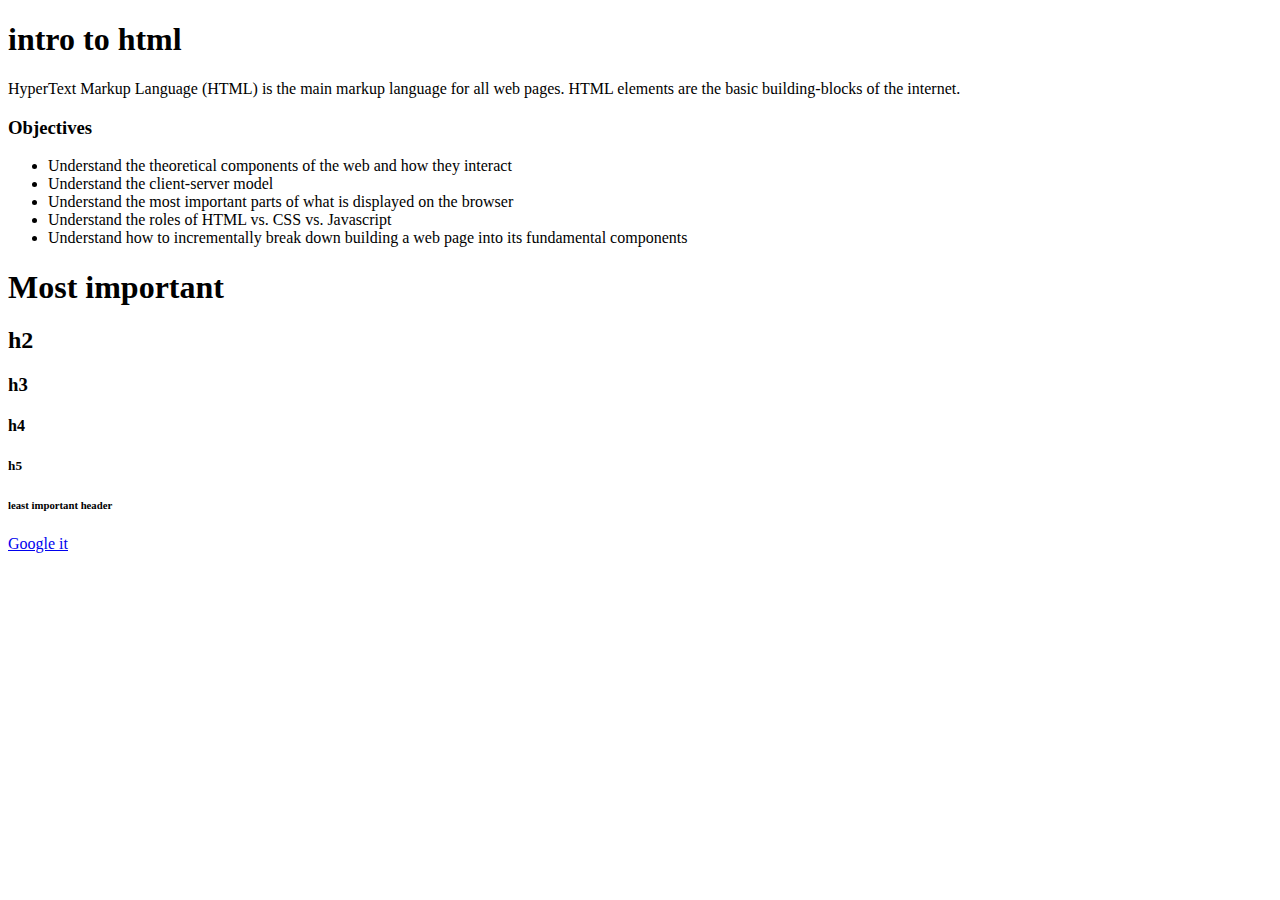
<file: Week1Day1/index.html>
<!DOCTYPE html>
<html lang="en">
<head>
    <meta charset="UTF-8">
    <meta name="viewport" content="width=device-width, initial-scale=1.0">
    <title>Html Lecture</title>
</head>
<body>
    <h1>intro to html</h1>
    <div>
    <p>HyperText Markup Language (HTML) is the main markup language for all web pages. HTML elements are the basic building-blocks of the internet.</p>
    <h3>Objectives</h3>
    <ul>
        <li>Understand the theoretical components of the web and how they interact</li>
        <li> Understand the client-server model</li>
        <li>Understand the most important parts of what is displayed on the browser</li>
        <li> Understand the roles of HTML vs. CSS vs. Javascript</li>
        <li>  Understand how to incrementally break down building a web page into its fundamental components</li>
    </ul>
</div>
<h1>Most important</h1>
<h2>h2</h2>
<h3>h3</h3>
<h4>h4</h4>
<h5>h5</h5>
<h6>least important header</h6>


<a href="/Week1Day1/Exmple/seconde.html"> Google it</a>

</body>
</html>
</file>
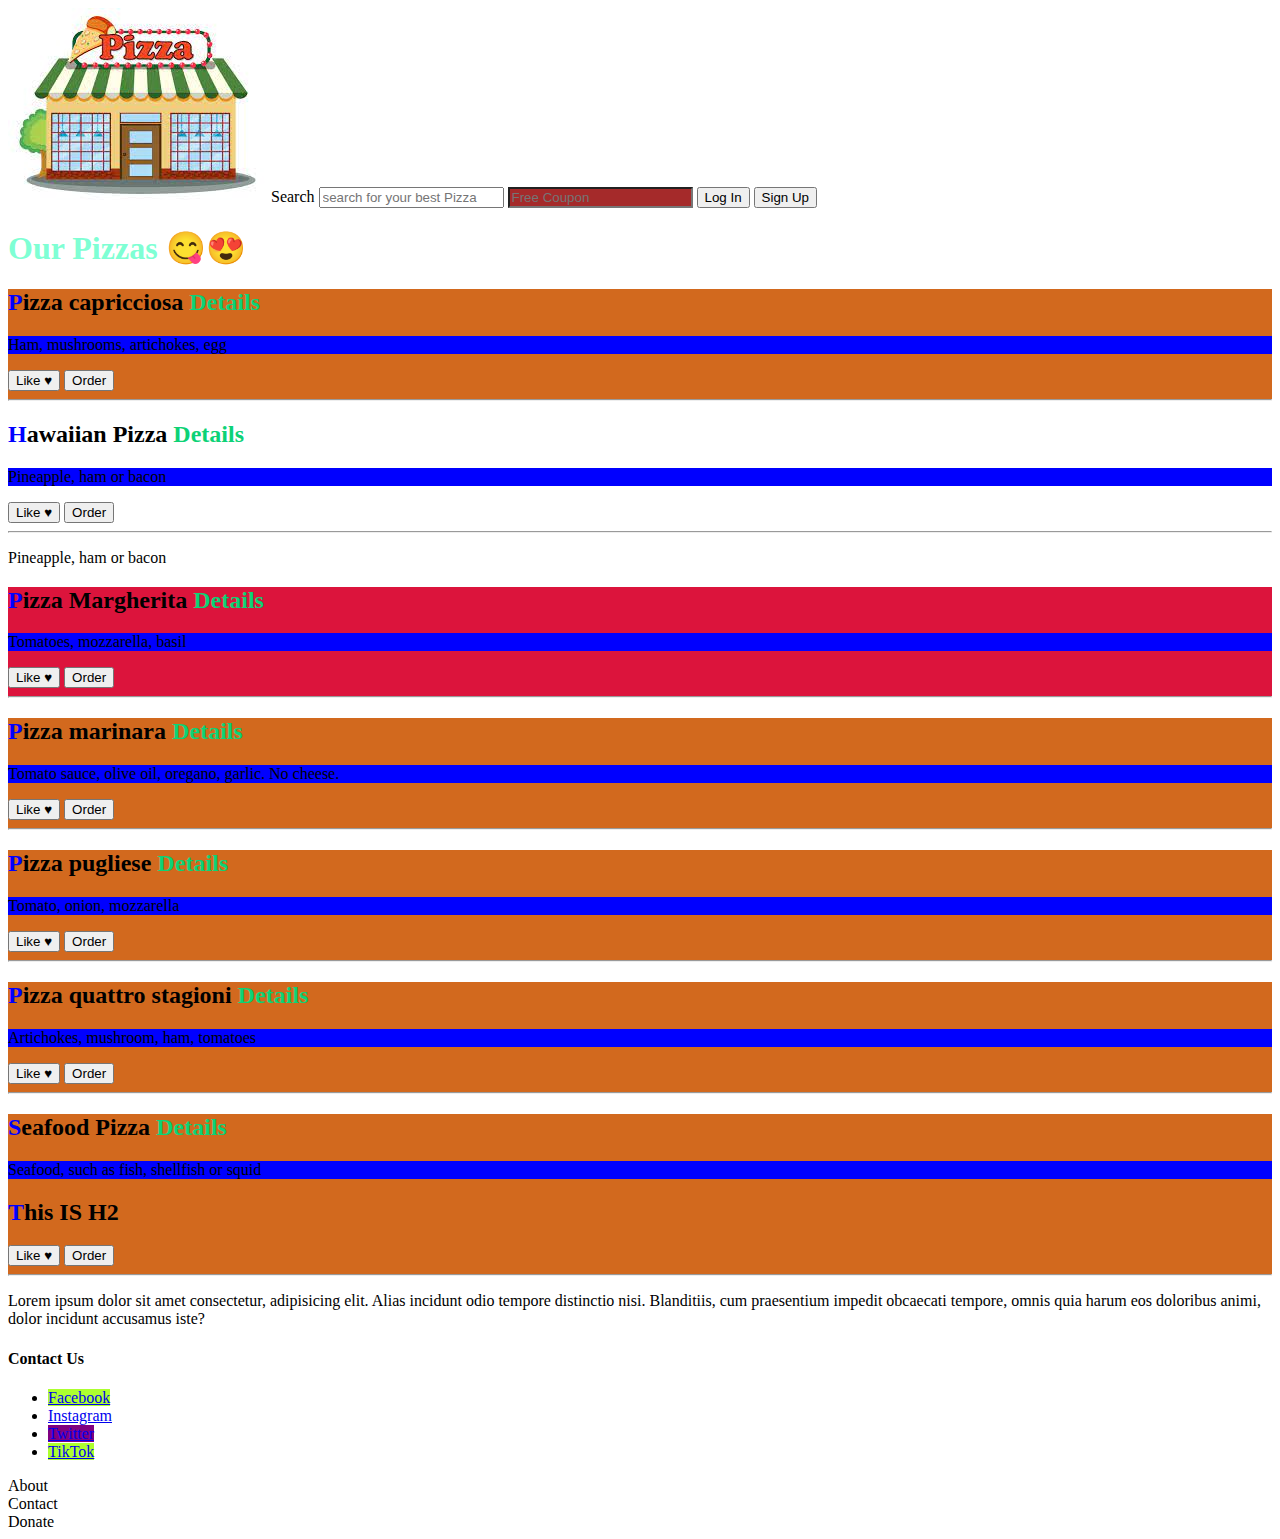
<file: Week1Day2/01-css-intro/index.html>
<!DOCTYPE html>
<html lang="en">
<head>
    <meta charset="UTF-8">
    <meta name="viewport" content="width=device-width, initial-scale=1.0">
    <title>CSS Session</title>
    <!-- <style>
        Styling Elements 
        .header {
            background-color: blueviolet;
        }
    </style> -->
    <link rel="stylesheet" href="style.css">
</head>
<body>
    <div class="header">
        <img src="./assets/logo.jpeg" alt="App Logo">
        <label for="search">Search</label>
        <input type="text" placeholder="search for your best Pizza">
        <input type="password" placeholder="Free Coupon">
        <button>Log In</button>
        <button>Sign Up</button>
    </div>
    <div>
        <!-- Inline Styling -->
        <!-- <h1 style="color: blue;">Our Pizzas 😋😍</h1> -->
        <h1>Our Pizzas 😋😍</h1>
        <div class="pizza">
            <h2>Pizza capricciosa <span><a href="#">Details</a></span></h2>
            <p>Ham, mushrooms, artichokes, egg</p>
            <button>Like ♥</button>
            <button id="order_1">Order</button>
            <hr>
        </div>
        <div class="pizzaa">
            <h2>Hawaiian Pizza <span><a href="#">Details</a></span></h2>
            <p>Pineapple, ham or bacon</p>
            <button id="hl">Like ♥</button>
            <button>Order</button>
            <hr>
        </div>
        <p>Pineapple, ham or bacon</p>
        <div  id="special" >
            <h2>Pizza Margherita <span><a href="#">Details</a></span></h2>
            <p>Tomatoes, mozzarella, basil</p>
            <button>Like ♥</button>
            <button>Order</button>
            <hr>
        </div>
        <div class="pizza">
            <h2>Pizza marinara <span><a href="#">Details</a></span></h2>
            <p>Tomato sauce, olive oil, oregano, garlic. No cheese.</p>
            <button>Like ♥</button>
            <button>Order</button>
            <hr>
        </div>
        <div class="pizza">
            <h2>Pizza pugliese <span><a href="#">Details</a></span></h2>
            <p>Tomato, onion, mozzarella</p>
            <button>Like ♥</button>
            <button>Order</button>
            <hr>
        </div>
        <div class="pizza">
            <h2>Pizza quattro stagioni <span><a href="#">Details</a></span></h2>
            <p>Artichokes, mushroom, ham, tomatoes</p>
            <button>Like ♥</button>
            <button>Order</button>
            <hr>
        </div>
        <div class="pizza">
            <h2>Seafood Pizza <span><a href="#">Details</a></span></h2>
            <p>Seafood, such as fish, shellfish or squid</p>
            <h2>This IS H2</h2>
            <button>Like ♥</button>
            <button>Order</button>
            <hr>
        </div>
        <p>Lorem ipsum dolor sit amet consectetur, adipisicing elit. Alias incidunt odio tempore distinctio nisi.
            Blanditiis, cum praesentium impedit obcaecati tempore, omnis quia harum eos doloribus animi, dolor incidunt
            accusamus iste?
        </p>
    </div>
    <div>
        <div>
            <h4>Contact Us</h4>
            <ul>
                <li>
                    <a href="#Facebook">Facebook</a>
                </li>
                <li>
                    <a href="#Instagram">Instagram</a>
                </li>
                <li>
                    <a href="#Twitter">Twitter</a>
                </li>
                <li>
                    <a href="#TikTok">TikTok</a>
                </li>
            </ul>
            <li>
                About
            </li>
            <li>
                Contact
            </li>
            <li>
                Donate
            </li>
        </section>
    </div>
</body>

</html>
</file>
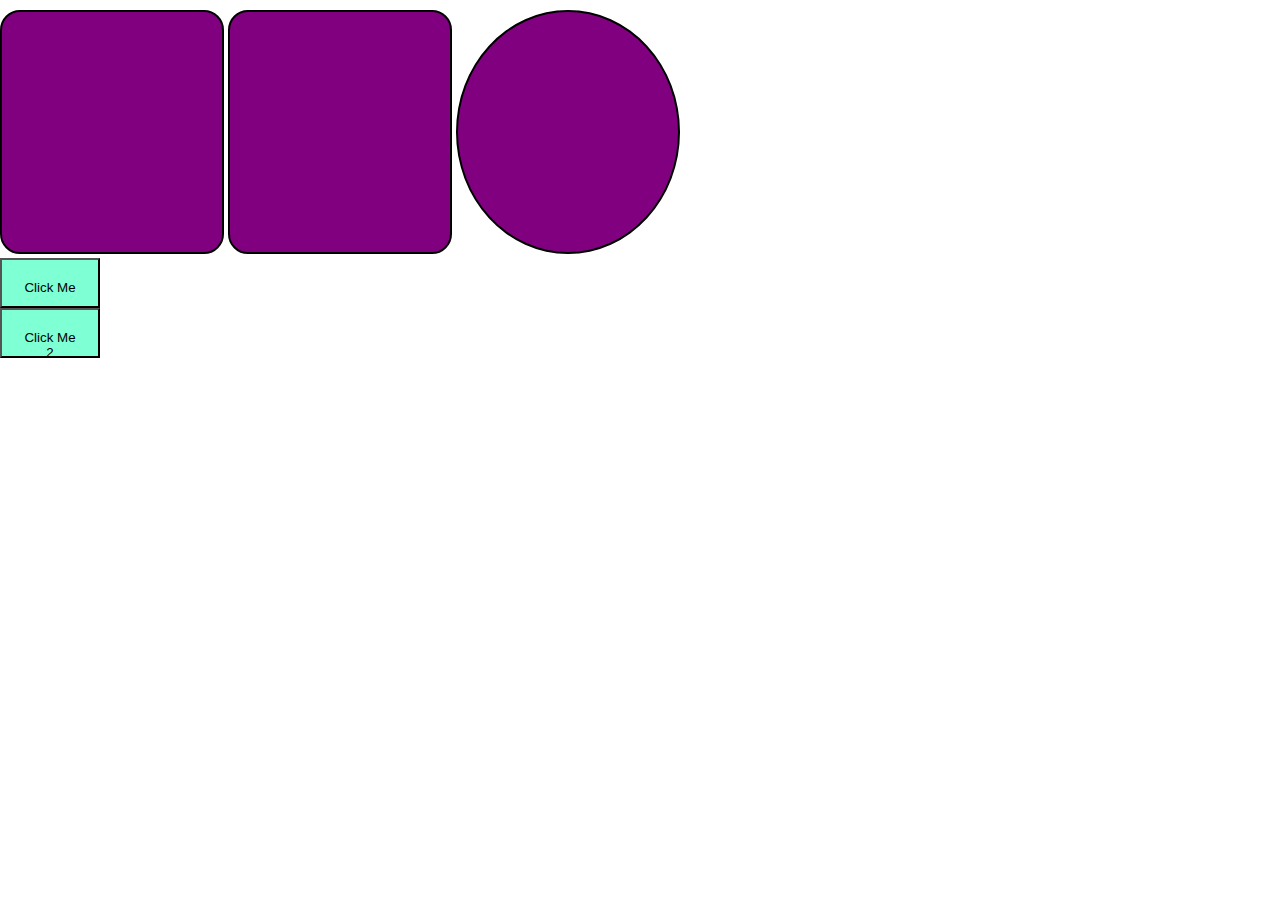
<file: Week1Day2/02-box-model/index.html>
<!DOCTYPE html>
<html lang="en">
<head>
    <meta charset="UTF-8">
    <meta name="viewport" content="width=device-width, initial-scale=1.0">
    <link rel="stylesheet" href="style.css">
    <title>Box Model</title>
</head>
<body>
    <div></div>
    <div></div>
    <div class="circle"></div>
    <button>Click Me</button>
    <button>Click Me 2 </button>
</body>
</html>
</file>
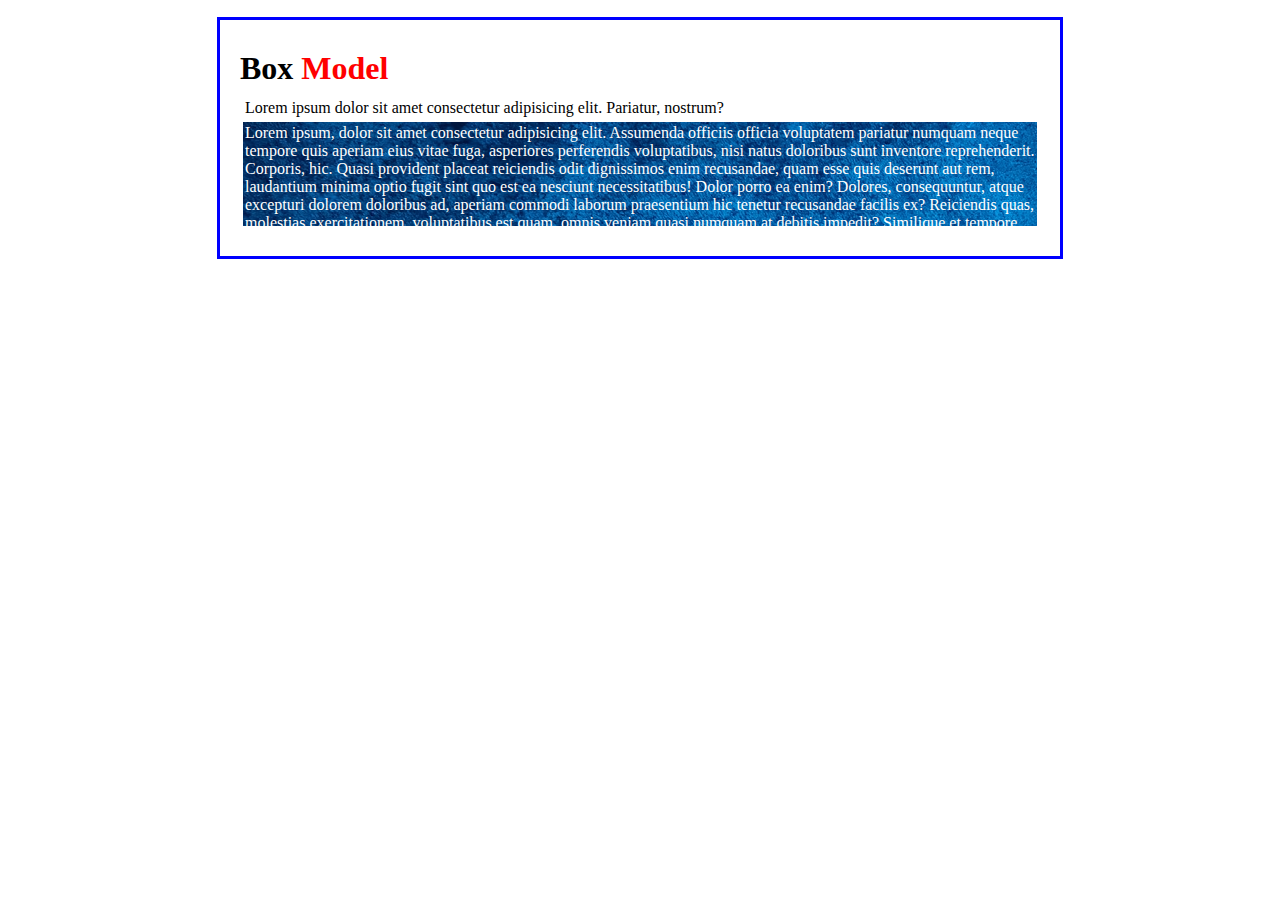
<file: Week1Day2/03_more_css/index.html>
<!DOCTYPE html>
<html lang="en">
<head>
    <meta charset="UTF-8">
    <meta name="viewport" content="width=device-width, initial-scale=1.0">
    <link rel="stylesheet" href="style.css">
    <title>Document</title>
</head>
<body>
    <div class="wrapper">
        <h1>Box <span>Model</span></h1>
        <div>
            <p>Lorem ipsum dolor sit amet consectetur adipisicing elit. Pariatur, nostrum?</p>
            <p class="big-p">Lorem ipsum, dolor sit amet consectetur adipisicing elit. Assumenda officiis officia voluptatem pariatur numquam neque tempore quis aperiam eius vitae fuga, asperiores perferendis voluptatibus, nisi natus doloribus sunt inventore reprehenderit.
            Corporis, hic. Quasi provident placeat reiciendis odit dignissimos enim recusandae, quam esse quis deserunt aut rem, laudantium minima optio fugit sint quo est ea nesciunt necessitatibus! Dolor porro ea enim?
            Dolores, consequuntur, atque excepturi dolorem doloribus ad, aperiam commodi laborum praesentium hic tenetur recusandae facilis ex? Reiciendis quas, molestias exercitationem, voluptatibus est quam, omnis veniam quasi numquam at debitis impedit?
            Similique et tempore nemo expedita nisi, magnam molestias aliquam odio aut, ex ipsa ut repellendus laborum minus officiis voluptates odit accusamus cumque vero. Adipisci harum ducimus aperiam distinctio exercitationem voluptatum.
            Impedit, asperiores dignissimos excepturi assumenda itaque ullam facilis ut blanditiis vero necessitatibus neque saepe fuga, praesentium odio eveniet. Dolorem doloribus eum accusantium qui dignissimos magni nostrum, iste facere cumque ratione?
            Molestiae explicabo ratione maxime laudantium at, hic animi omnis, blanditiis, facilis eius delectus aperiam! Quasi dolorem reprehenderit quam sint fuga dolorum. Eveniet vero ex cumque at neque, veritatis illo ab.
            Ad asperiores cupiditate quos delectus eveniet, perferendis expedita placeat deserunt vero veniam excepturi eius deleniti nemo tenetur sequi repudiandae eum fugiat. Impedit reprehenderit odit quidem fugiat fugit officia nam suscipit.
            Eveniet expedita minima deleniti non natus minus rem nemo corrupti necessitatibus! Magni temporibus nobis molestias commodi! Autem doloremque ullam consequuntur, cumque laudantium nobis quas amet placeat! Quasi possimus incidunt hic!
            Et provident illo voluptates? Nesciunt cum eos enim excepturi voluptatibus, omnis soluta incidunt et voluptatem. Doloribus, nam earum. Sit atque ab qui officia dignissimos accusamus voluptatibus rerum iure fugit provident!
            Consectetur necessitatibus debitis, distinctio corporis incidunt ratione quam assumenda dicta neque accusantium. Explicabo quis amet mollitia doloribus quasi, inventore ratione harum itaque dolorem ducimus pariatur consequatur labore possimus minus eos!</p>
        </div>
    </div>
</body>
</html>
</file>
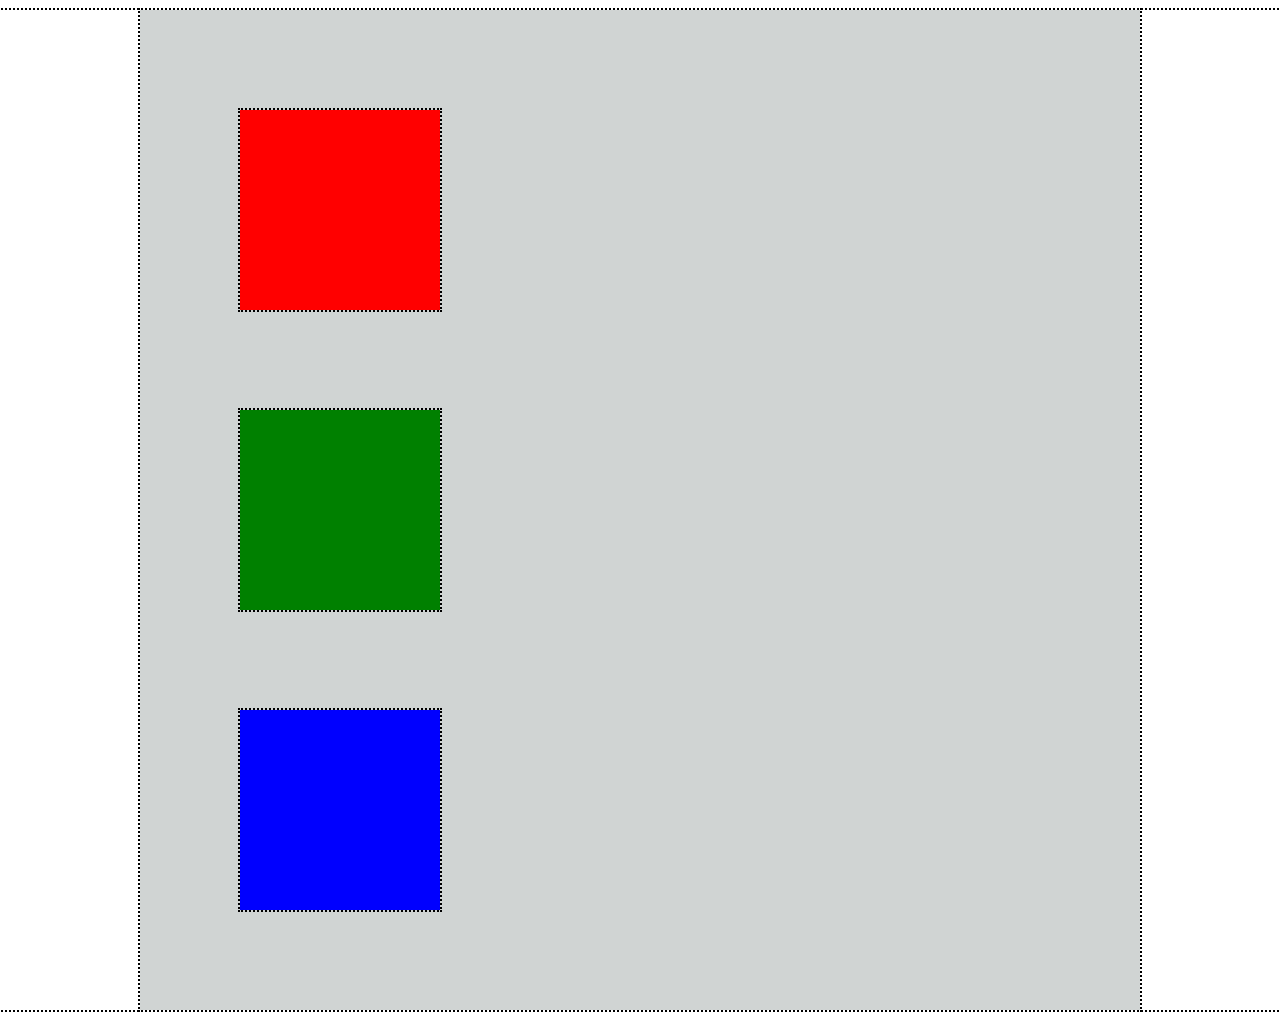
<file: Week1Day3/01_flexbox/index.html>
<!DOCTYPE html>
<html lang="en">
<head>
    <meta charset="UTF-8">
    <meta name="viewport" content="width=device-width, initial-scale=1.0">
    <link rel="stylesheet" href="style.css">
    <title>FlexBox</title>
</head>
<body>
    <div class="container">
        <div class="box" style="background-color: red;">
        </div>
        <div class="box" style="background-color: green;">
        </div>
        <div class="big-box" style="background-color: blue;">
        <!-- <h1>1</h1> -->
        </div>
        <!-- <div class="box" style="background-color: yellow;">
        </div>
        <div class="box" style="background-color: coral;">
        </div> -->
    </div>
</body>
</html>
</file>
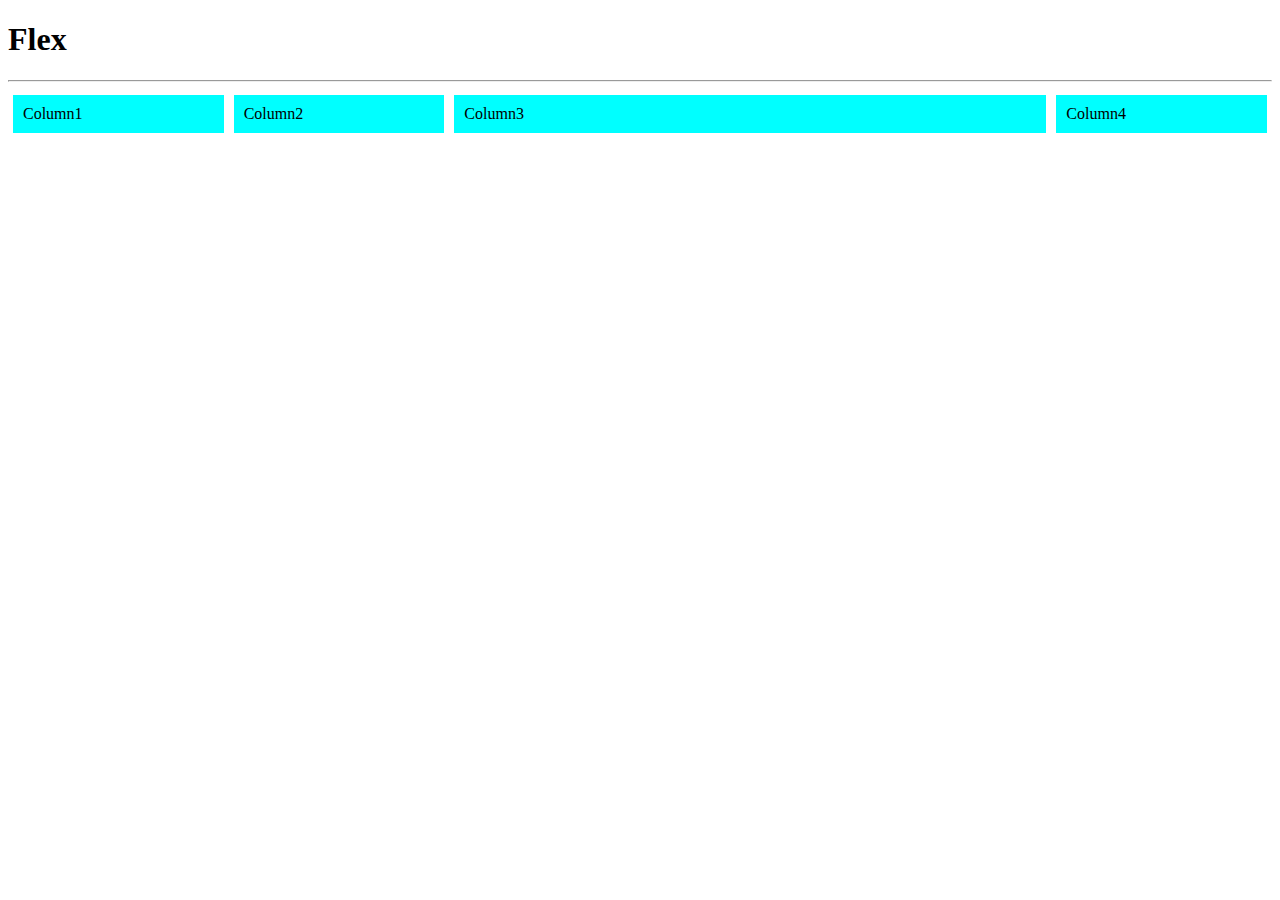
<file: Week1Day3/02_flex_weigth/index.html>
<!DOCTYPE html>
<html lang="en">
<head>
    <meta charset="UTF-8">
    <meta name="viewport" content="width=device-width, initial-scale=1.0">
    <link rel="stylesheet" href="./style.css">
    <title>Flex Weight</title>
</head>
<body>
    <h1>Flex</h1>
    <hr>
    <div class="row">
        <div class="col">Column1</div>
        <div class="col">Column2</div>
        <div class="col-2">Column3</div>
        <div class="col">Column4</div>
    </div>
</body>
</html>
</file>
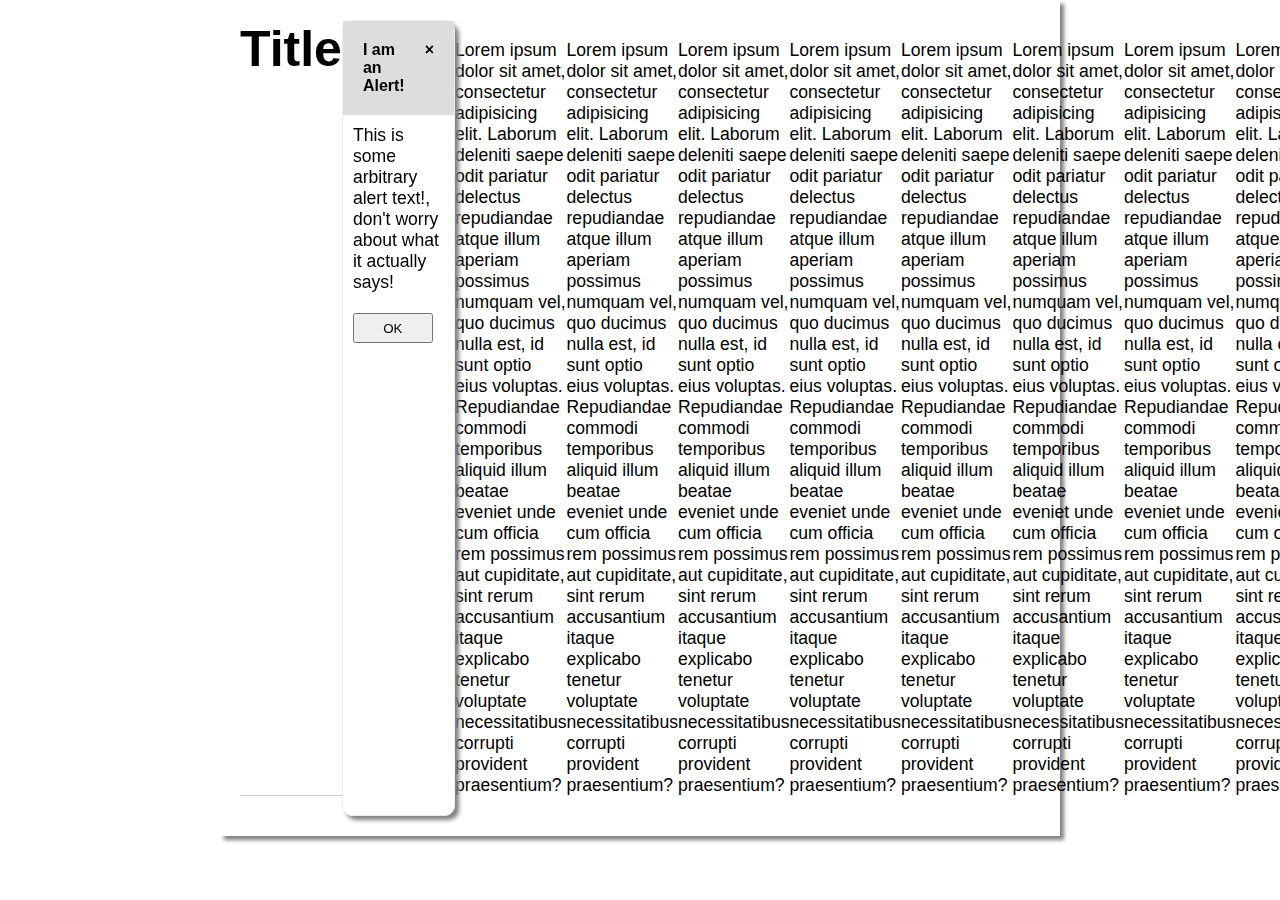
<file: Week1Day4/css_position/index.html>
<!DOCTYPE html>
<html lang="en">
<head>
    <meta charset="UTF-8">
    <meta name="viewport" content="width=device-width, initial-scale=1.0">
    <link rel="stylesheet" href="style.css">
    <title>Css Position</title>
</head>
<body>
    <div class="container flex">
        <h1>Title</h1>
        <div id="message">
          <div class="header flex"><span>I am an Alert!</span><span>×</span></div>
          <p>This is some arbitrary alert text!, don't worry about what it actually says!</p>
          <button>OK</button>
        </div>
        <p>Lorem ipsum dolor sit amet, consectetur adipisicing elit. Laborum deleniti saepe odit pariatur delectus repudiandae atque illum aperiam possimus numquam vel, quo ducimus nulla est, id sunt optio eius voluptas. Repudiandae commodi temporibus aliquid illum beatae eveniet unde cum officia rem possimus aut cupiditate, sint rerum accusantium itaque explicabo tenetur voluptate necessitatibus corrupti provident praesentium?</p>
        <p>Lorem ipsum dolor sit amet, consectetur adipisicing elit. Laborum deleniti saepe odit pariatur delectus repudiandae atque illum aperiam possimus numquam vel, quo ducimus nulla est, id sunt optio eius voluptas. Repudiandae commodi temporibus aliquid illum beatae eveniet unde cum officia rem possimus aut cupiditate, sint rerum accusantium itaque explicabo tenetur voluptate necessitatibus corrupti provident praesentium?</p>
        <p>Lorem ipsum dolor sit amet, consectetur adipisicing elit. Laborum deleniti saepe odit pariatur delectus repudiandae atque illum aperiam possimus numquam vel, quo ducimus nulla est, id sunt optio eius voluptas. Repudiandae commodi temporibus aliquid illum beatae eveniet unde cum officia rem possimus aut cupiditate, sint rerum accusantium itaque explicabo tenetur voluptate necessitatibus corrupti provident praesentium?</p>
        <p>Lorem ipsum dolor sit amet, consectetur adipisicing elit. Laborum deleniti saepe odit pariatur delectus repudiandae atque illum aperiam possimus numquam vel, quo ducimus nulla est, id sunt optio eius voluptas. Repudiandae commodi temporibus aliquid illum beatae eveniet unde cum officia rem possimus aut cupiditate, sint rerum accusantium itaque explicabo tenetur voluptate necessitatibus corrupti provident praesentium?</p>
        <p>Lorem ipsum dolor sit amet, consectetur adipisicing elit. Laborum deleniti saepe odit pariatur delectus repudiandae atque illum aperiam possimus numquam vel, quo ducimus nulla est, id sunt optio eius voluptas. Repudiandae commodi temporibus aliquid illum beatae eveniet unde cum officia rem possimus aut cupiditate, sint rerum accusantium itaque explicabo tenetur voluptate necessitatibus corrupti provident praesentium?</p>
        <p>Lorem ipsum dolor sit amet, consectetur adipisicing elit. Laborum deleniti saepe odit pariatur delectus repudiandae atque illum aperiam possimus numquam vel, quo ducimus nulla est, id sunt optio eius voluptas. Repudiandae commodi temporibus aliquid illum beatae eveniet unde cum officia rem possimus aut cupiditate, sint rerum accusantium itaque explicabo tenetur voluptate necessitatibus corrupti provident praesentium?</p>
        <p>Lorem ipsum dolor sit amet, consectetur adipisicing elit. Laborum deleniti saepe odit pariatur delectus repudiandae atque illum aperiam possimus numquam vel, quo ducimus nulla est, id sunt optio eius voluptas. Repudiandae commodi temporibus aliquid illum beatae eveniet unde cum officia rem possimus aut cupiditate, sint rerum accusantium itaque explicabo tenetur voluptate necessitatibus corrupti provident praesentium?</p>
        <p>Lorem ipsum dolor sit amet, consectetur adipisicing elit. Laborum deleniti saepe odit pariatur delectus repudiandae atque illum aperiam possimus numquam vel, quo ducimus nulla est, id sunt optio eius voluptas. Repudiandae commodi temporibus aliquid illum beatae eveniet unde cum officia rem possimus aut cupiditate, sint rerum accusantium itaque explicabo tenetur voluptate necessitatibus corrupti provident praesentium?</p>
        <p>Lorem ipsum dolor sit amet, consectetur adipisicing elit. Laborum deleniti saepe odit pariatur delectus repudiandae atque illum aperiam possimus numquam vel, quo ducimus nulla est, id sunt optio eius voluptas. Repudiandae commodi temporibus aliquid illum beatae eveniet unde cum officia rem possimus aut cupiditate, sint rerum accusantium itaque explicabo tenetur voluptate necessitatibus corrupti provident praesentium?</p>
      </div>
</body>
</html>
</file>
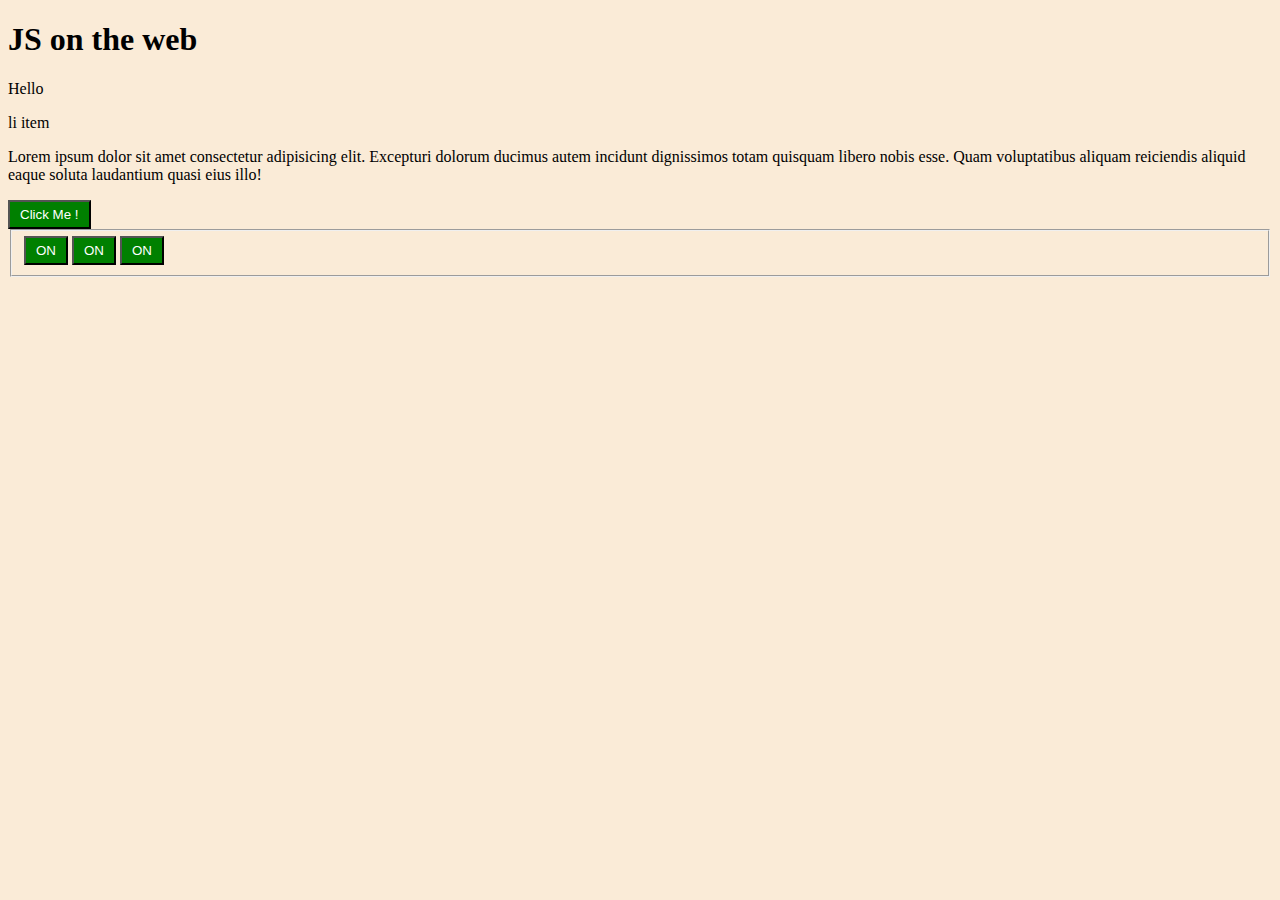
<file: Week1Day5/jsInBrowser/index.html>
<!DOCTYPE html>
<html lang="en">

    <head>
        <meta charset="UTF-8">
        <meta name="viewport" content="width=device-width, initial-scale=1.0">
        <title>Document</title>
        <link rel="stylesheet" href="style.css">
    </head>
    
    <body>
        <h1 onclick="Hello()" >JS on the web</h1>
        <div class="content">
            <p>Hello</p>
            <ul">
            <li>li item</li>
        </ul>
    </div>
    <div>
        <p>Lorem ipsum dolor sit amet consectetur adipisicing elit. Excepturi dolorum ducimus autem incidunt dignissimos
            totam quisquam libero nobis esse. Quam voluptatibus aliquam reiciendis aliquid eaque soluta laudantium quasi
            eius illo!</p>
            <button onmouseover="removeButton(this)">Click Me !</button>
        </div>
        <fieldset>
            <button onmouseover="changeButton(this)">ON</button>
            <button onmouseover="changeButton(this)">ON</button>
            <button onmouseover="changeButton(this)">ON</button>
        </fieldset>
        
        
        
        
        
        
        
        
        
        
        
        
        
        
        
        
        
        
        
        
        
        
        
        <script src="./script.js"> </script>
    </body>
    
    </html>
</file>
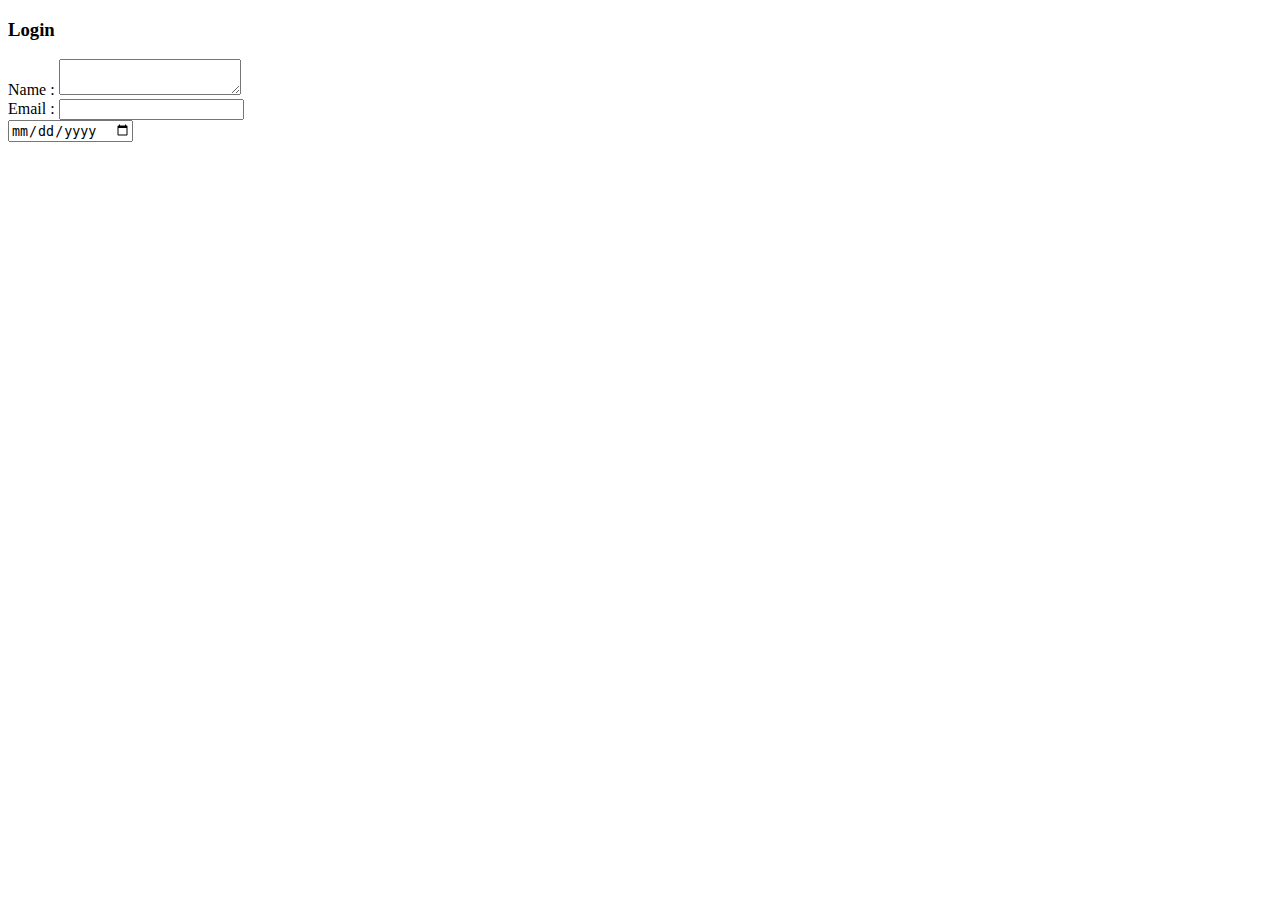
<file: Week1Day1/forms.html>
<!DOCTYPE html>
<html lang="en">
<head>
    <meta charset="UTF-8">
    <meta name="viewport" content="width=device-width, initial-scale=1.0">
    <title>forms</title>
</head>
<body>
    <h3>Login</h3>
    <form>
        <div>
            <label>Name : </label>
            <textarea> </textarea >

        </div>
        <div>
        <label>Email : </label>
        <input type="text">
    </div>
    <input type="date" name="dob">


    </form>
</body>
</html>
</file>
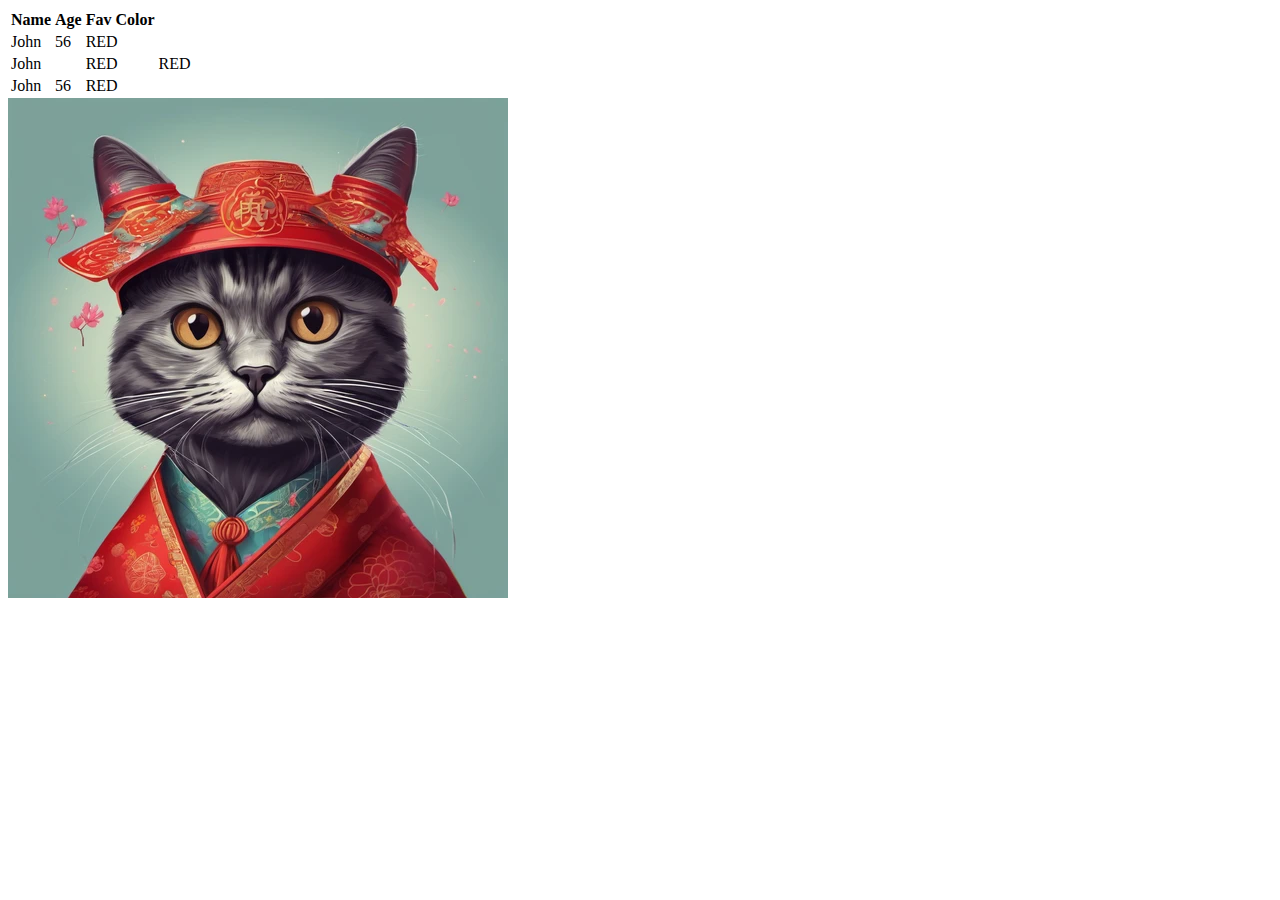
<file: Week1Day1/table.html>
<!DOCTYPE html>
<html lang="en">
<head>
    <meta charset="UTF-8">
    <meta name="viewport" content="width=device-width, initial-scale=1.0">
    <title>Table</title>
</head>
<body>
    <table>
        <thead>
            <tr>
                <th>Name</th>
                <th>Age</th>
                <th>Fav Color</th>
            </tr>
        </thead>
        <tbody>
            <tr>
                <td>John</td>
                <td>56</td>
                <td>RED</td>
            </tr>
            <tr>
                <td>John</td>
                <td></td>
                <td>RED</td>
                <td>RED</td>
            </tr>
            <tr>
                <td>John</td>
                <td>56</td>
                <td>RED</td>
            </tr>
        </tbody>
    </table>

    <img src="images/medium.png" alt="lezar">
    
</body>
</html>
</file>
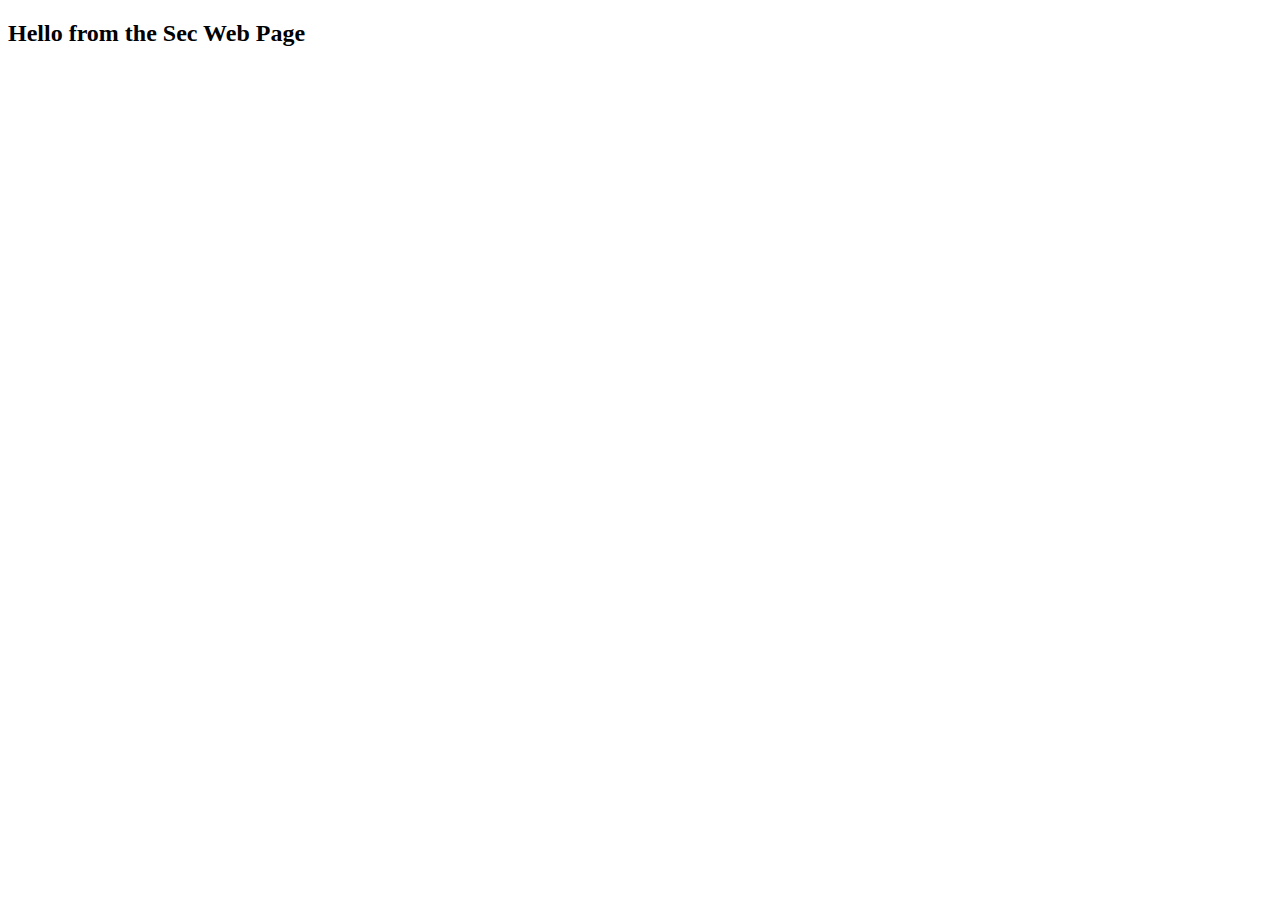
<file: Week1Day1/Exmple/seconde.html>
<!DOCTYPE html>
<html lang="en">
<head>
    <meta charset="UTF-8">
    <meta name="viewport" content="width=device-width, initial-scale=1.0">
    <title>Document</title>
</head>
<body>
    <h2>Hello from the Sec Web Page</h2>
</body>
</html>
</file>
<file: Week1Day2/01-css-intro/style.css>
/* Universal selector */
/* * {
    outline: 1px red dotted;
} */

/* selector [attribute="value"]{
 } */
 h1 {
    color: aquamarine;
}

#special {
    background-color: crimson;
}

.pizza {
    background-color: chocolate;
}

section {
    background-color: rgb(red, green, blue);
    text-align: center;
}

/* Direct Child every a tag inside a span */
span>a {
    color: rgb(13, 210, 118);
    font-weight: 900;
    /* text-align: right; */
    text-decoration: none;
}

/* Adjacent Element */
h2+p {
    background-color: blue;
}

/* ul li {
    background-color: red;
} */

/* Attribute Selectors */
input[type="password"] {
    background-color: brown;
}

a[href *="T"] {
    background-color: purple;
}

a[href$="k"] {
    background-color: greenyellow;
}

/* Pseudo Classes */

a:hover {
    background-color: blue;
    color: white;
    font-weight: 900;
}

/* Pseudo Elements */

h2::first-letter {
    color: blue;
}
</file>
<file: Week1Day2/03_more_css/style.css>
* {
    margin: 10px auto;
}
.wrapper {
    width: 800px;
    outline: 3px solid blue;
    padding: 20px;
}
span {
    color: red;
}
p {
    padding: 2px;
    margin: 3px;
}
.big-p {
    /* background-color: aquamarine; */
    overflow: scroll;
    height: 100px;
    color: white;
    background: white url('blue-bg.avif'); 
}
</file>
<file: Week1Day3/02_flex_weigth/style.css>
/* *{
    outline: 2px red dotted;
} */

.row {
    display: flex;
}

.col {
    flex: 1;
    background-color: aqua;
    padding: 10px;
    margin: 5px;
}
.col-2 {
    flex: 3;
    background-color: aqua;
    padding: 10px;
    margin: 5px;
}
</file>
<file: Week1Day4/css_position/style.css>
* {
    margin: 0;
    padding: 0;
    font-family: sans-serif;
  }
  .container {
    width: 800px;
    margin: 0 auto;
    padding: 20px;
    box-shadow: 4px 4px 4px grey;
    display: flex;
  }
  h1 {
    font-size: 50px;
    padding-bottom: 10px;
    margin-bottom: 20px;
    border-bottom: 1px solid #ccc;
    display: flex;
  }
  p {
    margin: 20px 0;
    font-size: 1.1rem;
  }

  .flex{
    display: flex;
    
  }
  #message {
    /* width: inherit; */
    border: 1px solid #eee;
    border-radius: 10px;
    background-color: #fff;
    box-shadow: 4px 4px 4px grey;
    /* change the position properties here */
    position: sticky; 
    top: 80px;
  }
  #message * {
    margin: 10px;
  }
  #message .header {
    margin: 0px;
    background-color: #ddd;
    padding: 10px;
    font-weight: 900;
    display: flex;
    justify-content: space-between;
  }
  #message button {
    height: 30px;
    width: 80px;
  }
</file>
<file: Week1Day5/jsInBrowser/style.css>
* {
    background-color: antiquewhite;
}
button {
    background-color: green;
    padding: 5px 10px;
    color: white;
}
</file>
<file: Week1Day2/02-box-model/style.css>
/* Reset default browser style */
*{
    margin: 0px;
    padding: 0px;
}
div {
    height: 200px;
    width: 200px;
    background-color: purple;
    border: 2px solid black;
    border-radius: 20px;
    /* padding: 50px; */
    /* padding: 10px 20px 5px 15px; */
    /* padding left_right top-bottom */
    padding: 20px 10px;
    /* margin: 10px; */
    margin-top: 10px;
    display: inline-block;
}
.circle {
    border-radius: 50%;
}
button {
    height: 50px;
    width: 100px;
    background-color: aquamarine;
    /* top right bottom left */
    padding: 20px;
    display: block;
}
</file>
<file: Week1Day3/01_flexbox/style.css>
/* RESET TO DEFAULT */
*{
    margin:0;
    padding: 0;
    outline: 2px black dotted;
}
.container {
    margin: 10px auto;
    width: 800px;
    min-height: 800px;
    background-color: rgb(208, 212, 211);
    display: flex;
    flex-direction: column;
    /* flex-direction: column-reverse; */
    /* justify-content: space-between; */
    justify-content: space-between;
    /* justify-content: space-evenly; */
    /* align-items:start; */
    flex-wrap: wrap;
    padding: 100px;
    
}

.box {
    height: 200px;
    width: 200px;
    /* background-color: rgb(65, 65, 47); */
    /* margin: 5px; */
    /* display: inline-block; */
}
.big-box {
    height: 200px;
    width: 200px;
    /* display: inline-block; */
}
</file>
